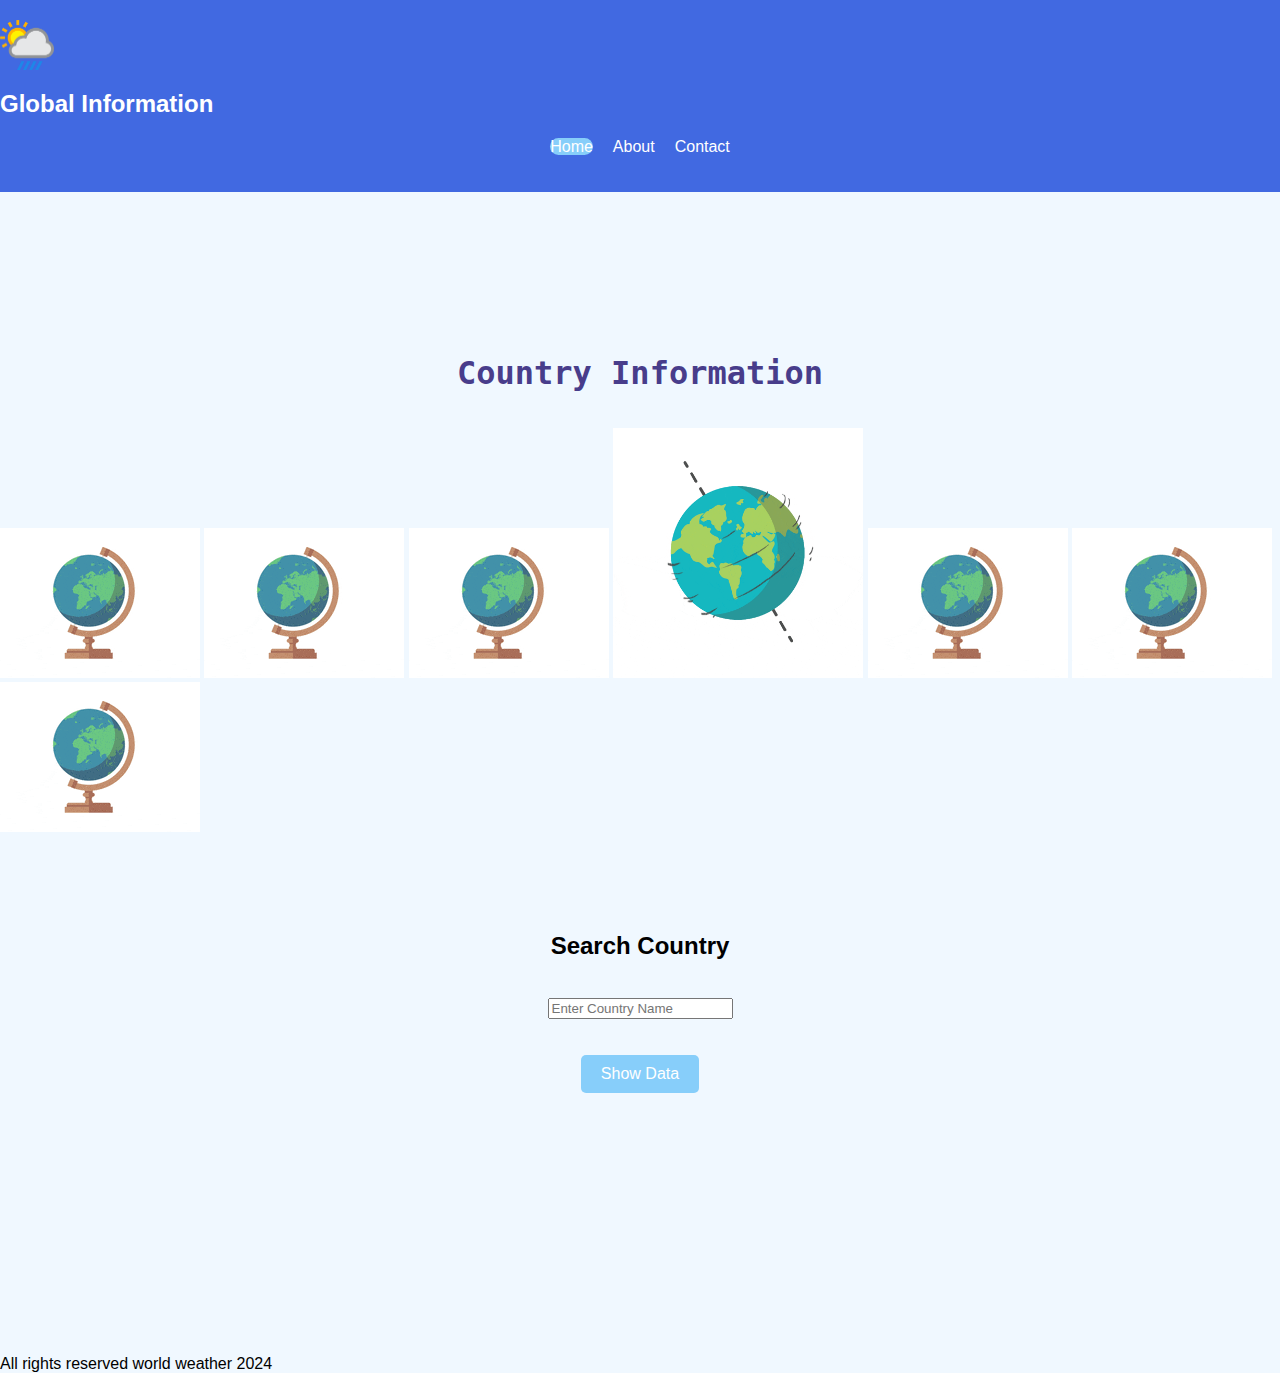
<file: index.html>
<html lang="en">
<head>
    <meta charset="UTF-8">
    <meta name="viewport" content="width=device-width, initial-scale=1.0">
    <title>Assignmrnt Two</title>
    <link rel="stylesheet" href="assignment.css">
</head>
<body>
    <header>
        <div class="container3">
            <img src="weather.png" class="logo" alt="Weater logo" >
            <h2>Global Information</h2>
            <nav>
                <ul>
                    <li><a href="index.html" class="active">Home</a></li>
                    <li><a href="about.html">About</a></li>
                    <li><a href="contact.html">Contact</a></li>
                </ul>
            </nav>
        </div>
    </header> <br><br>
    <br><br><br>
    <br><br><br>
    <br>
    <h1>Country Information</h1> <br><br>

    <div class="container3">
        <img class="gif" src="globe.gif" alt="global GIF">
        <img class="gif" src="globe.gif" alt="global GIF">
    
    <img class="gif" src="globe.gif" alt="global GIF">
    <img class="gif2" src="globe2.gif" alt="global GIF">
    <img class="gif" src="globe.gif" alt="global GIF">
    <img class="gif" src="globe.gif" alt="global GIF">
    <img class="gif" src="globe.gif" alt="global GIF">
    
</div>

    <div class="textbox">
        <h2> <b> Search Country </b></h2> <br>
        
            <input id="countryBox" type="text" placeholder="Enter Country Name"> <br><br><br>
        
            <button class="button" onclick = "connect()"> Show Data </button>
            </div>

            <div id="container">

            </div>
   
            <div id="container2">
        
            </div>

   

 

  
            <br><br><br>
            <br><br><br>
            <br><br><br>

 <div class="container4" >
   
<footer>All rights reserved world weather 2024</footer>
</div>
<script src = "assignment.js"></script>

</body>
</html>
</file>
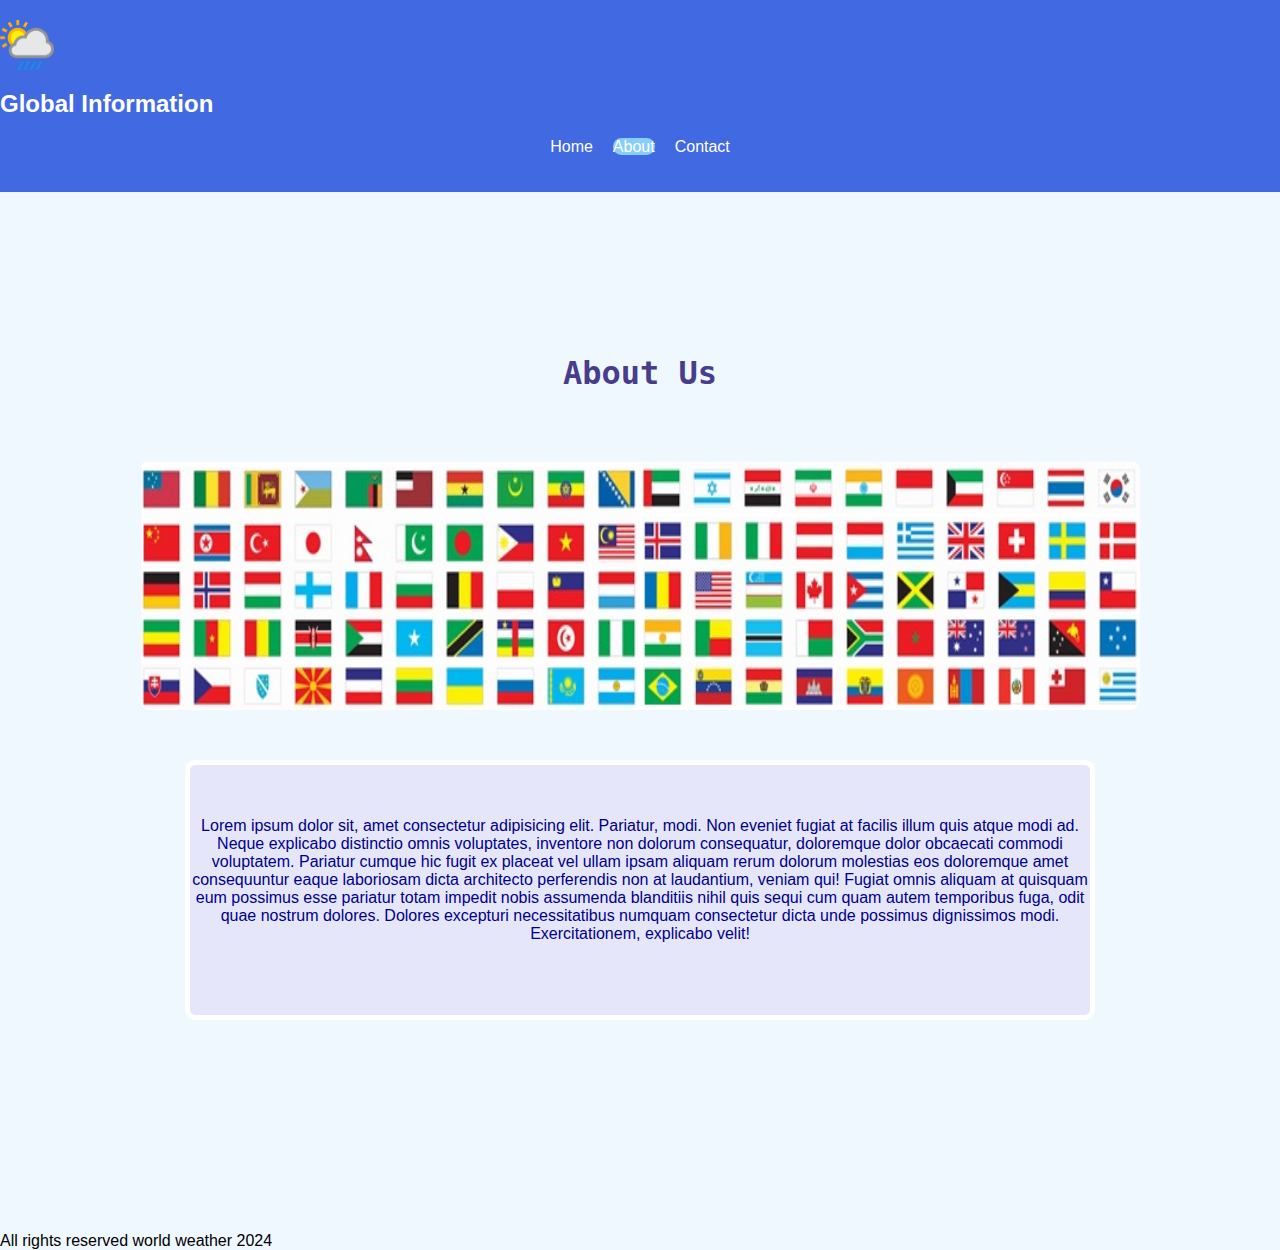
<file: about.html>
<html lang="en">
<head>
    <meta charset="UTF-8">
    <meta name="viewport" content="width=device-width, initial-scale=1.0">
    <title>Assignmrnt Two</title>
    <link rel="stylesheet" href="assignment.css">
</head>
<body>
    <header>
        <div class="container3">
            <img src="weather.png" class="logo" alt="Weater logo" >
            <h2>Global Information</h2>
            <nav>
                <ul>
                    <li><a href="index.html">Home</a></li>
                    <li><a href="about.html" class="active">About</a></li>
                    <li><a href="contact.html">Contact</a></li>
                </ul>
            </nav>
        </div>
    </header>
    <br><br><br>
    <br><br><br>
    <br><br><br>
    <h1>About Us</h1>
    <br>
    <img src="flags.png" class= "flag" alt="flag pic">
    <div class="container">

<div class ="box">
    <br><br>
<p>Lorem ipsum dolor sit, amet consectetur adipisicing elit. Pariatur, modi. Non eveniet fugiat at facilis illum quis atque modi ad. Neque explicabo distinctio omnis voluptates, inventore non dolorum consequatur, doloremque dolor obcaecati commodi voluptatem. Pariatur cumque hic fugit ex placeat vel ullam ipsam aliquam rerum dolorum molestias eos doloremque amet consequuntur eaque laboriosam dicta architecto perferendis non at laudantium, veniam qui! Fugiat omnis aliquam at quisquam eum possimus esse pariatur totam impedit nobis assumenda blanditiis nihil quis sequi cum quam autem temporibus fuga, odit quae nostrum dolores. Dolores excepturi necessitatibus numquam consectetur dicta unde possimus dignissimos modi. Exercitationem, explicabo velit!</p>
</div>

    </div>

    <br><br><br>
    <br><br><br>
    <br><br><br>
    <div class="container4" >
   
        <footer>All rights reserved world weather 2024</footer>
        </div>

</body>
</html>
</file>
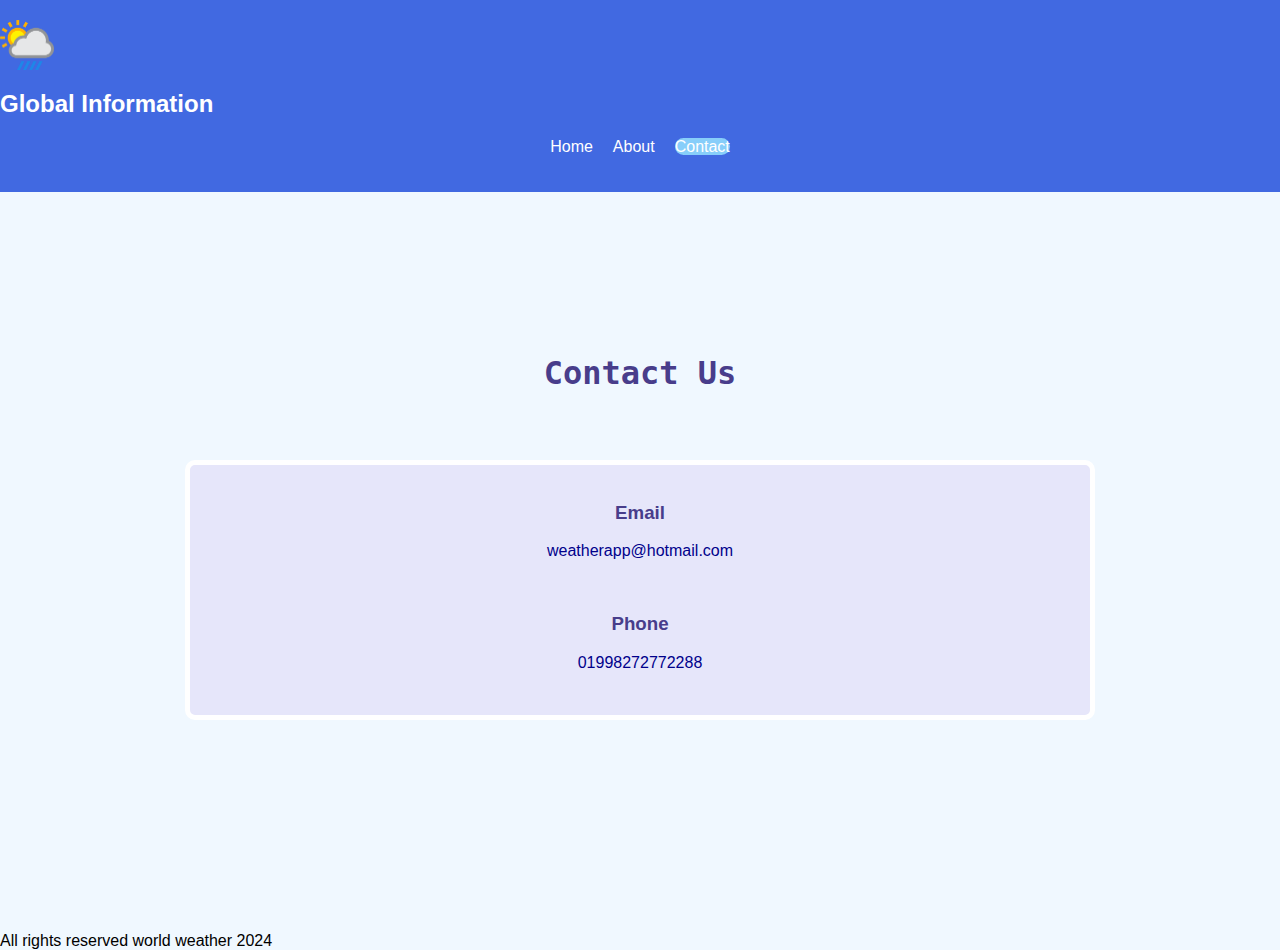
<file: contact.html>
<html lang="en">
<head>
    <meta charset="UTF-8">
    <meta name="viewport" content="width=device-width, initial-scale=1.0">
    <title>Assignmrnt Two</title>
    <link rel="stylesheet" href="assignment.css">
</head>
<body>
    <header>
        <div class="container3">
            <img src="weather.png" class="logo" alt="Weater logo" >
            <h2>Global Information</h2>
            <nav>
                <ul>
                    <li><a href="index.html">Home</a></li>
                    <li><a href="about.html">About</a></li>
                    <li><a href="contact.html" class="active">Contact</a></li>
                </ul>
            </nav>
        </div>
    </header>
    <br><br><br>
    <br><br><br>
    <br><br><br>
    <h1>Contact Us</h1>
<br>
    <div class="container">

        <div class="box ">
            <br>
<h3>Email</h3>

<p>weatherapp@hotmail.com</p> <br>


<h3>Phone</h3>

<p>01998272772288</p>

</div>



    </div>

    <br><br><br>
    <br><br><br>
    <br><br><br>
    <div class="container4" >
   
        <footer>All rights reserved world weather 2024</footer>
        </div>

</body>
</html>
</file>
<file: assignment.css>
#container
 {display:grid;
    grid-template-columns: 1fr;
    margin: auto;
    padding: auto;
    width: 50%;
    text-align: center;
    box-shadow: 0px 0px 10px 0px rgb(70,130,180);
    border-radius: 10px;
    background-color: white;
    
}

.innerStyle img {
    width: 350px;
    height: 200px;
    margin-left: auto;
    margin-right: auto;
}


.innerStyle {
    margin: 20px;
    padding: 30px;
    background-color:rgb(230,230,250)
    ;
}



body { margin: 100px;
    padding: 50px;
    box-sizing: border-box;
    background-color: rgb(240,248,255);
   }

#container2
 {display:flex;
    margin: auto;
    padding: auto;
    width: 15%;
    text-align: center;}
   
 h1{color:	rgb(72,61,139);
    font-family:"monospace";
    text-align: center;
   margin: auto;
padding: auto;}


body {
    margin: 0px;
    padding: 0px;
    font-family: Arial, sans-serif;
}

#container3 {
    width: 80%;
    margin: 100px;
}

header {
    background-color: rgb(65,105,225);
    color: #fff;
    padding: 20px 0;
}

header h1 {
    margin: 0;
}

nav ul {
    list-style: none;
    padding: 0;
    display: flex; 
    justify-content: center;
}

nav ul li {
    display: inline;
    margin-right: 20px;
}

nav ul li:last-child {
    margin-right: 0;
}

nav ul li a {
    text-decoration: none;
    color: #fff;
}

nav ul li a:hover {
    color: #ccc;
}

nav ul li a.active {
    background-color:rgb(135,206,250)
    ;
border-radius: 10px;
}

h3{	color: rgb(72,61,139)}

.textbox{
    text-align: center;
    margin:100px auto;
    padding:100px auto;}

h4 {color:	rgb(72,61,139);
    font-family:"monospace";
    text-align: center;
   margin: auto;
padding: auto;}

.logo {
    height: 50px; 
    width: auto; 
    margin-right: 10px; 
}




.box{ text-align: center;
    margin:50px auto;
    padding:200px auto;
    background-color:rgb(230,230,250);
width:900px;
height: 250px;
border-radius: 10px;
border: 5px solid #fff;
}

.flag{margin: 50px;
        width: 1000px;
        height: 250px;
        display:block;
        border-radius: 10px;
        margin-left: auto;
        margin-right: auto;}

.gif2{width:250;
height:auto ;}
.gif{width:200;
    height:auto ;}
.button {
    background-color: rgb(135,206,250); 
    border:darkblue;
    color: white; 
    padding: 10px 20px; 
    text-align: center;
    display: inline-block; 
    font-size: 16px;
    cursor: pointer; 
    border-radius: 5px; 
}


.button:hover {
    background-color:darkblue; 
}


.button:active {
    background-color:darkblue; 
}

p{color:darkblue;}
</file>
